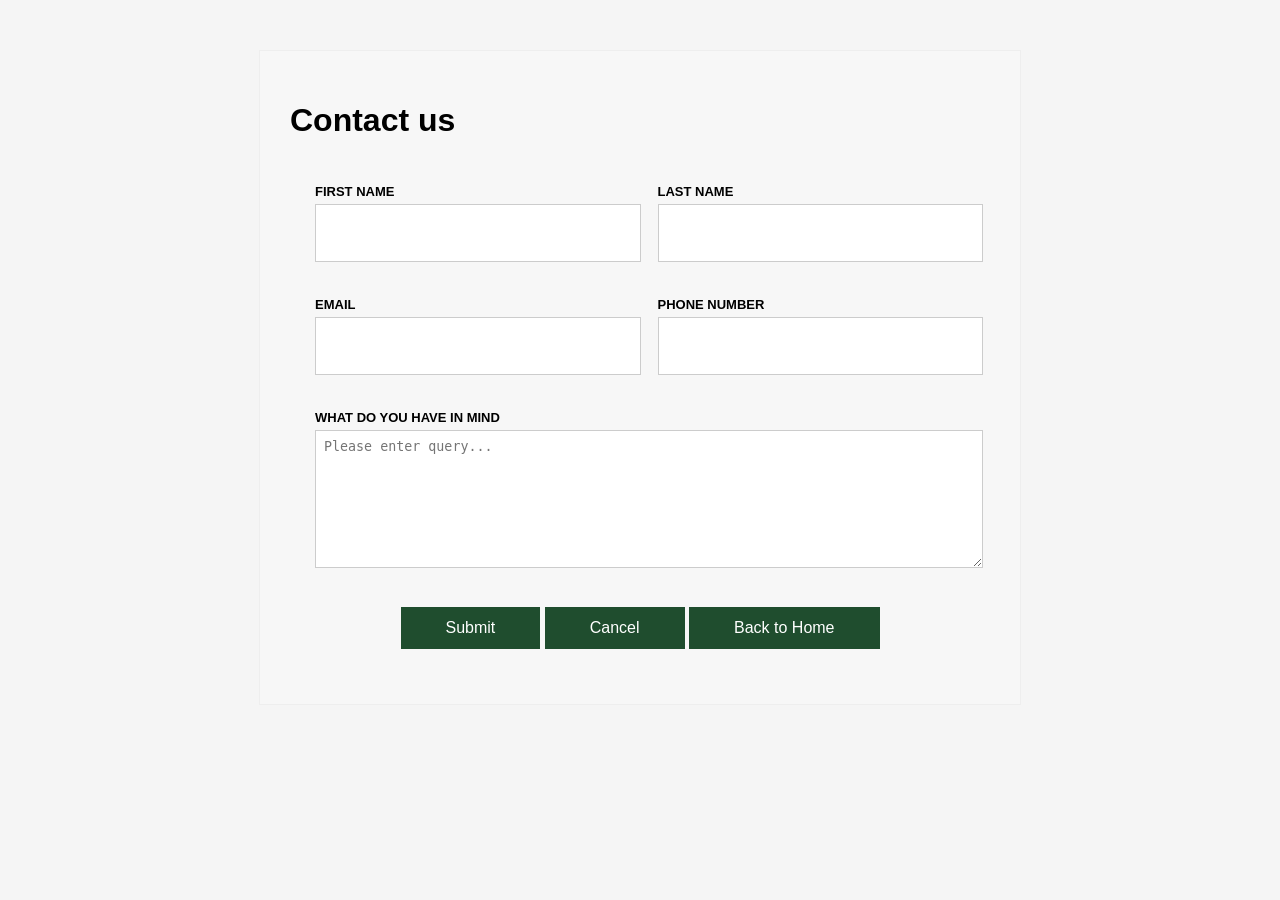
<file: Lab_Performace_/index.html>
<!doctype html>
<html lang="en">
  <head>
    <meta charset="UTF-8" />
    <title>Contact Us</title>
    <link rel="stylesheet" href="style.css" />
    <script src="script.js"></script>
  </head>
  <body>
    <div class="contact-container">
      <h1>Contact us</h1>

      <form>
        <table>
          <tr>
            <td>
              <label>FIRST NAME</label>
              <input type="text" />
            </td>

            <td>
              <label>LAST NAME</label>
              <input type="text" />
            </td>
          </tr>

          <tr>
            <td>
              <label>EMAIL</label>
              <input type="email" />
            </td>

            <td>
              <label>PHONE NUMBER</label>
              <input type="text" />
            </td>
          </tr>

          <tr>
            <td colspan="2">
              <label>WHAT DO YOU HAVE IN MIND</label>
              <textarea placeholder="Please enter query..."></textarea>
            </td>
          </tr>

          <tr>
            <td colspan="2" class="submit-row">
              <button type="submit">Submit</button>
              <button type="button" onclick="window.location.reload()">
                Cancel
              </button>
              <button
                type="button"
                onclick="window.location.href = 'index.html'"
              >
                Back to Home
              </button>
            </td>
          </tr>
        </table>
      </form>
    </div>
  </body>
</html>
</file>
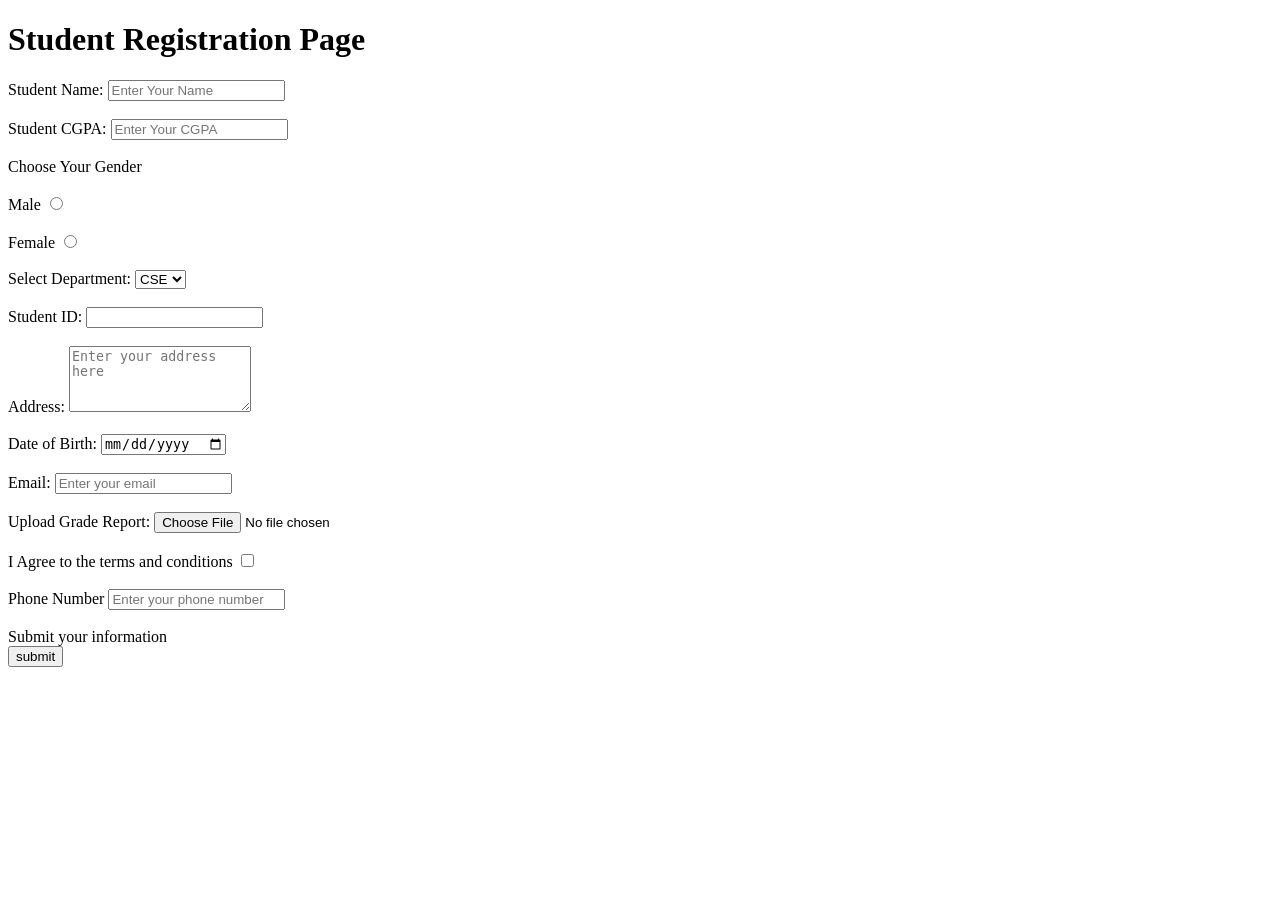
<file: studentForm.html>
<!DOCTYPE html>
<html lang="en">

<title>Student Registration Form</title>

<head>
    <h1>Student Registration Page</h1>
</head>
<form>
    
    <label for = "StudentName">Student Name: </label>
    <input type = "text" id = "StudentName" name = "StudentName" placeholder = "Enter Your Name">
    <br>
    <br>

    <label for = "StudentCgpa">Student CGPA: </label>
    <input type = "number" id = "StudentCgpa" name = "StudentCgpa" placeholder = "Enter Your CGPA">
    <br><br>

    <label for = "StudentGender">Choose Your Gender</label><br><br>
    <label for = "MaleGender">Male</label>
    <input type = "radio" id = "MaleGender" name = "Gender" value = "Male">
    <br><br>

    <label for = "FemaleGender">Female</label>
    <input type = "radio" id = "FemaleGender" name = "Gender" value = "Female">
    <br><br>

    <label for = "Department">Select Department: </label>
    <select id = "Department" name = "Department">
       <option value = "CSE">CSE</option>
       <option value="EEE">EEE</option>
       <option value="BBA">BBA</option>
       <option value="ENG">ENG</option>
    </select>
    <br><br>

    <label for = "studentID">Student ID: </label>
    <input type = "text" id = "studentID" name = "studentID">
    <br><br>

    <label for="Address">Address: </label>
    <textarea id = "Address" name = "Address" rows="4" cols="20" placeholder="Enter your address here"></textarea>
    <br><br>

    <label for="DOB">Date of Birth:</label>
    <input type="date" id="DOB" name="DOB"> 
    <br><br>

    <label for = "email">Email: </label>
    <input type = "text" id = "email" name = "email" placeholder = "Enter your email">
    <br><br>
    
    <label for = "GradeReport">Upload Grade Report: </label>
    <input type = "file" id = "gradeReport" name = "gradeReport">
    <br><br>

    <label for = "AgreeCondition">I Agree to the terms and conditions</label>
    <input type = "checkbox" id = "AgreeCondition" name = "AgreeCondition">
    <br><br>

    <label for="phoneNumber">Phone Number</label>
    <input type = "text" id = "phoneNumber" name = "phoneNumber" placeholder="Enter your phone number">
    <br><br>

    <label for="sumbit">Submit your information</label>
    <br>
    <input type = "submit" id = "submit" name = "submit" value = "submit">

</form>
</html>
</file>
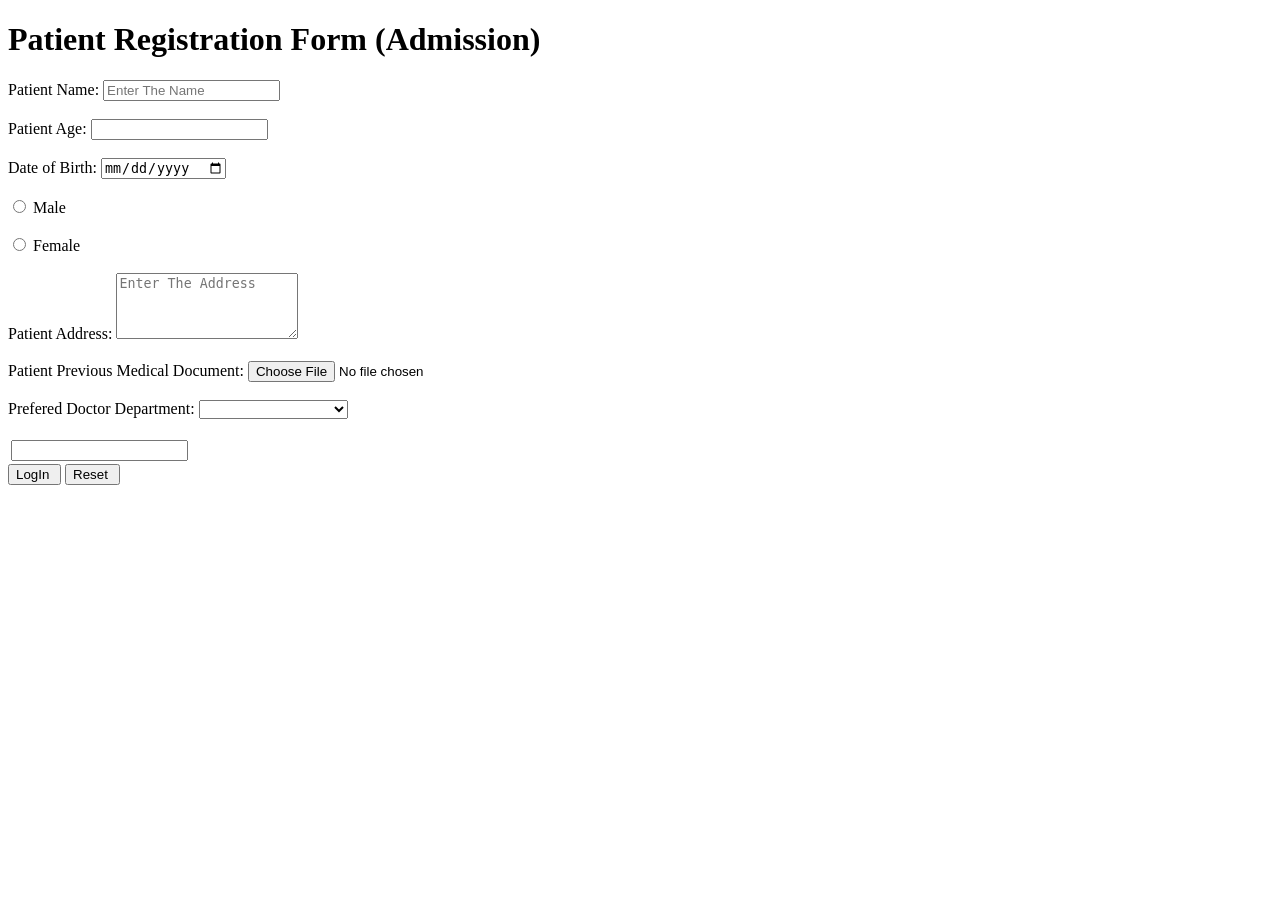
<file: Faculty Code/Lab1(HTML)/Registration.html>
<!DOCTYPE html>
<html lang="eng">

<title>Patient Registration Form</title>

<head>
    <h1> Patient Registration Form (Admission) </h1>
</head>

<form>

<label for ="PatientName">Patient Name: </label>
<input type="text" id = "PatientName" name = "PatientName" placeholder="Enter The Name">
<br><br>

<label for = "Age">Patient Age: </label>
<input type="number" id ="Age" name = "Age">
<br><br>

<label for ="DOB"> Date of Birth: </label>
<input type ="date" id ="DOB" name = "PatientDOB">
<br><br>

<input type = "radio" id ="GenderMale" name="Gender" value ="Male">
<label for ="GenderMale"> Male </label>

<br><br>

<input type = "radio" id ="GenderFemale" name="Gender" value ="Female">
<label for ="GenderFemale"> Female </label>

<br><br>
<label for="Address">Patient Address: </label>
<textarea id ="Address" name ="PatientAddress" rows="4" cols="20" placeholder="Enter The Address"></textarea>

<br><br>

<label for="Insertfile">Patient Previous Medical Document: </label>
<input type ="file" id="file" name ="file"> 

<br><br>

<label for = "Doctor"> Prefered Doctor Department: </label>
<select>
    <option values ="Default"> </option>
    <option values ="Skin">Skin Department </option>
    <option values ="Medicine">Medicine Department </option>
</select>
<br><br>

<table>
    <tr>
        <td> <input type="text" id ="name" name="name"</td>
    </tr>
</table>

<input type="submit" id ="submit" name ="submit" value="LogIn ">

<input type="button" id ="reset" name ="reset" value ="Reset ">

</form>

</html>
</file>
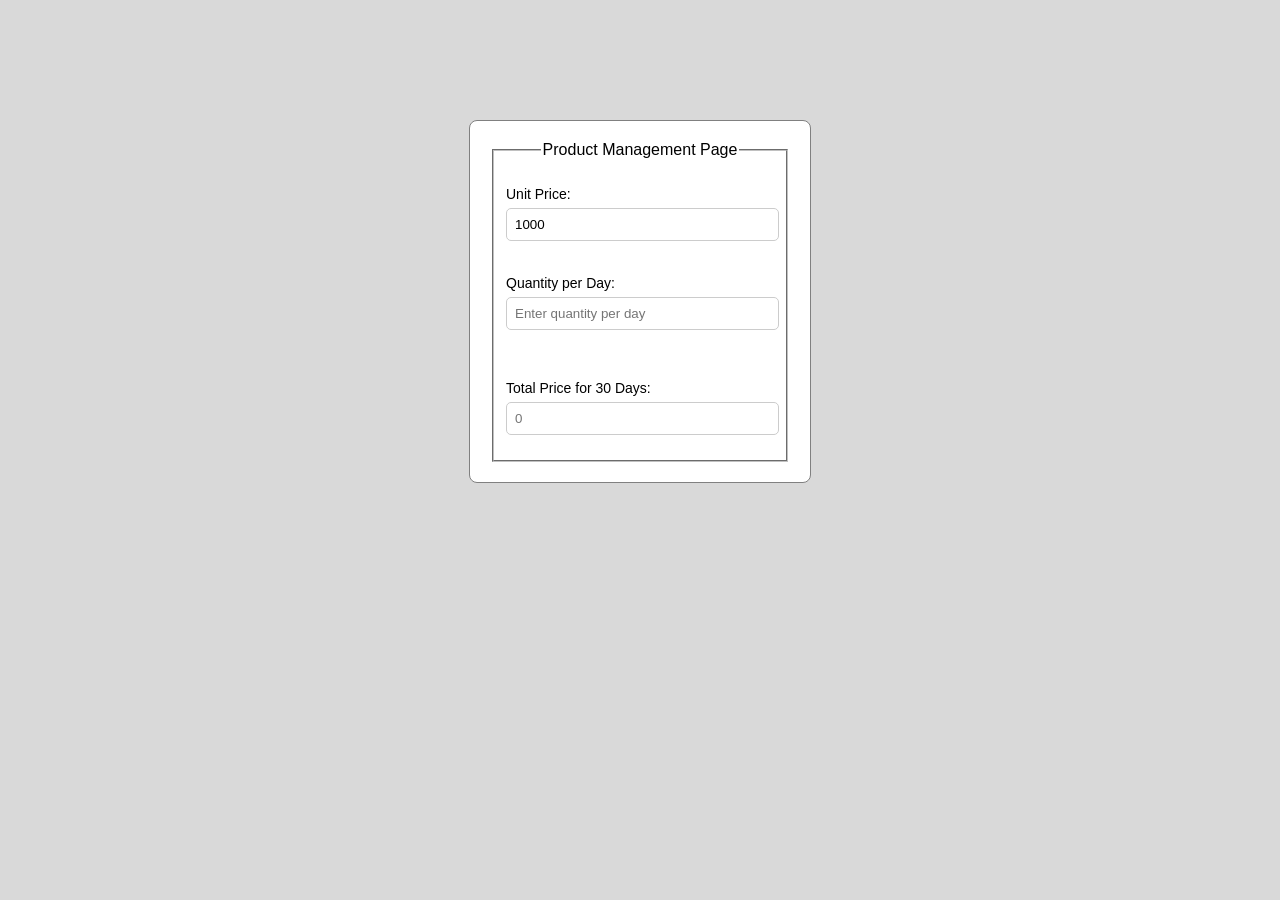
<file: Lab Performance_MID/Page/page.html>
<!DOCTYPE html>
<html lang="en">
    <head> <title> Product Management Page</title>
    <link rel="stylesheet" href="../Design/style.css"></head>
    <body>
        <div>
        <fieldset>
            <legend>Product Management Page</legend>
            <label for="unitprice">Unit Price:</label><br>
            <input type="number" id="unitprice" name="Unit Price" value="1000" readonly>
            <br><br>
            <label for="quantity">Quantity per Day:</label><br>
            <input type="number" id="quantity" name="Quantity per Day" placeholder="Enter quantity per day"><br>
            <p id="QuantityError" style="color:red"></p>
            <br>
            <label for="totalprice">Total Price for 30 Days:</label><br>
            <input type="text" id="totalprice" name="Total Price" placeholder="0" readonly>
        </fieldset>
        </div>
        <script src="../JS/validation.js"></script>
    </body>
</html>
</file>
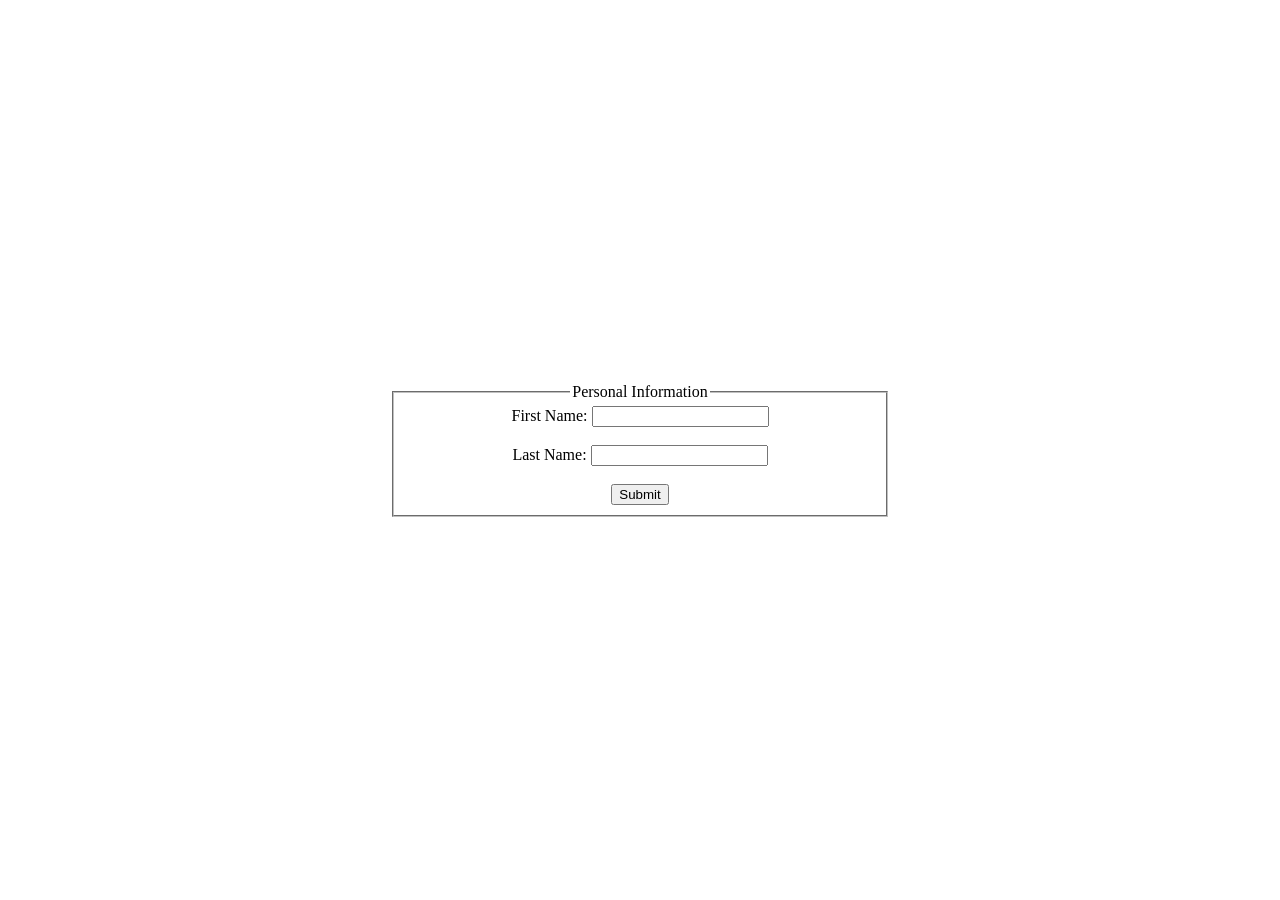
<file: Practice/practice1/page.html>
<!DOCTYPE html>
<html lang="en">
<head>
    <title>Form</title>
</head>
<link rel="stylesheet" href="style.css">
<body>
    <form id="myForm">
        <fieldset>
            <legend>Personal Information</legend>
        <div>
            <label for="firstname">First Name:</label>
            <input type="text" id="firstname" name="firstname">
        </div>
        <br>
        <div>
            <label for="lastname">Last Name:</label>
            <input type="text" id="lastname" name="lastname">
        </div>
        <br>
        <button onclick="return validation();" type="submit" id="submit" name="submit" value="Submit">Submit</button>
        </fieldset>
    </form>
</body>
<script src="script.js"></script>
</html>
</file>
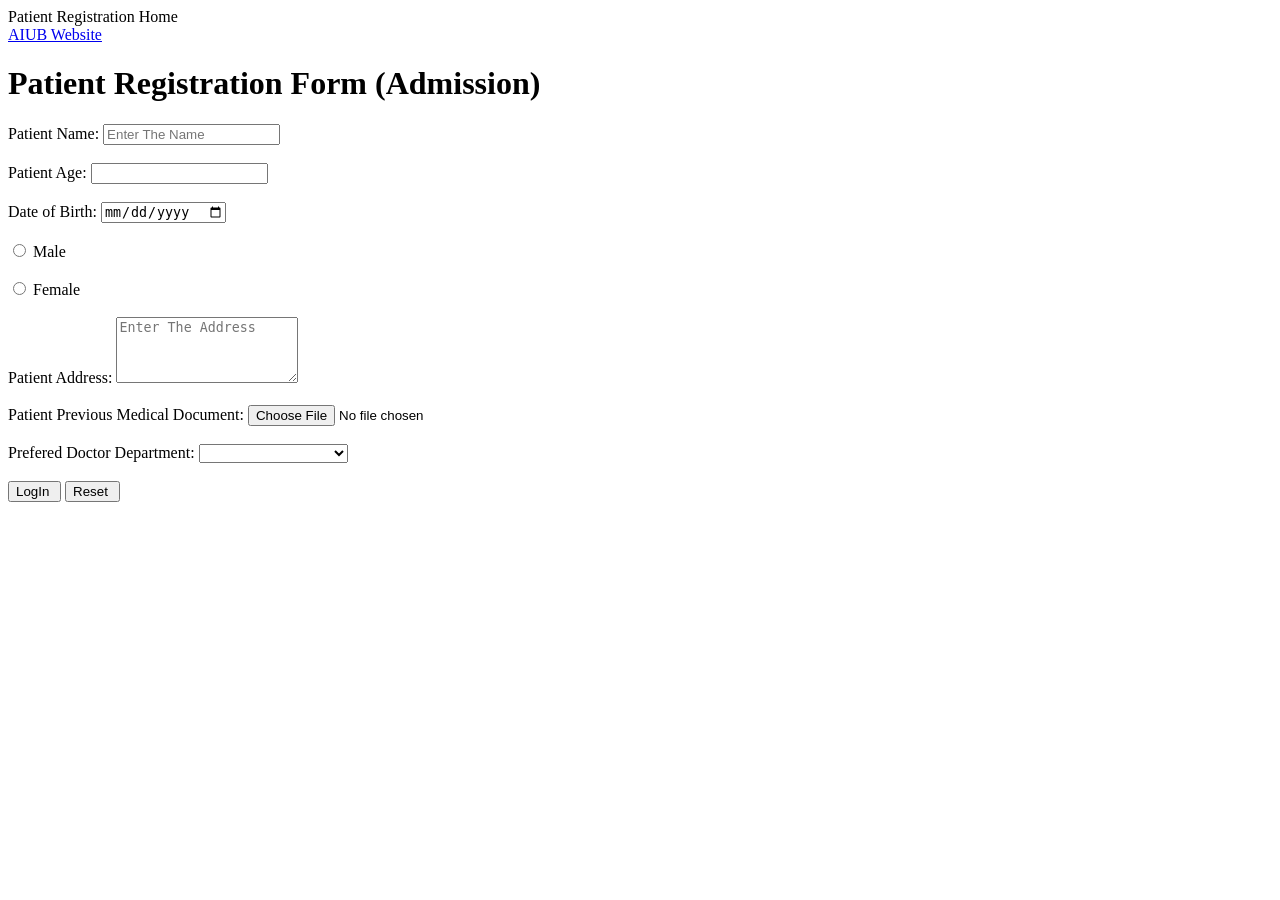
<file: Faculty Code/Lab2(HTML and CSS)/Page/registration.html>
<!DOCTYPE html>
<html lang="eng">

<title>Patient Registration Form</title>

<body>
     <link rel="stylesheet" href="D:\AIUB\Spring 25-26\WebTechnology\WTech_Spring25-26\WebTech_R\Lab2 (HTML And CSS)\Design\Style.css"> 

<div class="Header"> Patient Registration Home </div>
<div class="topnav">
    <a href="https://www.aiub.edu/"> AIUB Website </a>
</div>


<head>
    <h1> Patient Registration Form (Admission) </h1>
</head>

<form>

<label for ="PatientName">Patient Name: </label>
<input type="text" id = "PatientName" name = "PatientName" placeholder="Enter The Name">
<br><br>

<label for = "Age">Patient Age: </label>
<input type="number" id ="Age" name = "Age">
<br><br>

<label for ="DOB"> Date of Birth: </label>
<input type ="date" id ="DOB" name = "PatientDOB">
<br><br>

<input type = "radio" id ="GenderMale" name="Gender" value ="Male">
<label for ="GenderMale"> Male </label>

<br><br>

<input type = "radio" id ="GenderFemale" name="Gender" value ="Female">
<label for ="GenderFemale"> Female </label>

<br><br>
<label for="Address">Patient Address: </label>
<textarea id ="Address" name ="PatientAddress" rows="4" cols="20" placeholder="Enter The Address"></textarea>

<br><br>

<label for="Insertfile">Patient Previous Medical Document: </label>
<input type ="file" id="file" name ="file"> 

<br><br>

<label for = "Doctor"> Prefered Doctor Department: </label>
<select>
    <option values ="Default"> </option>
    <option values ="Skin">Skin Department </option>
    <option values ="Medicine">Medicine Department </option>
</select>
<br><br>

<input type="submit" id ="submit" name ="submit" value="LogIn ">

<input type="button" id ="reset" name ="reset" value ="Reset ">

</form>
</body>

</html>
</file>
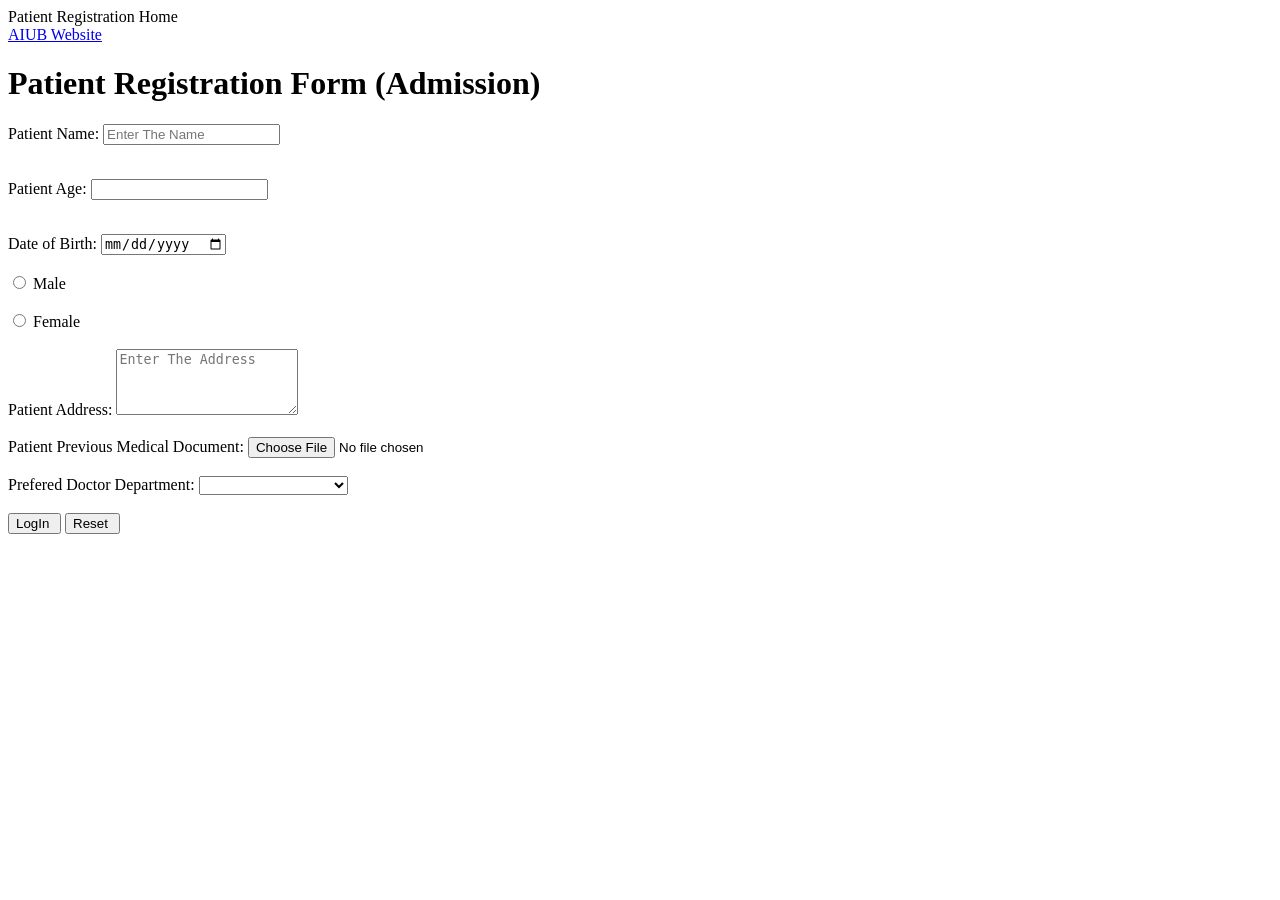
<file: Faculty Code/Lab3(Javascript)/page/registration.html>
<!DOCTYPE html>
<html lang="eng">

<title>Patient Registration Form</title>

<body>
     <link rel="stylesheet" href="D:\AIUB\Spring 25-26\WebTechnology\WTech_Spring25-26\WebTech_R\Lab2 (HTML And CSS)\Design\Style.css"> 

<div class="Header"> Patient Registration Home </div>
<div class="topnav">
    <a href="https://www.aiub.edu/"> AIUB Website </a>
</div>


<head>
    <script src ="D:\AIUB\Spring 25-26\WebTechnology\WTech_Spring25-26\WebTech_R\Lab3(JavaScript)\JS\Script.js" > </script>
    <h1> Patient Registration Form (Admission) </h1>
</head>

<form  onsubmit="return collect_data()">

<label for ="PatientName">Patient Name: </label>
<input type="text" id = "PatientName" name = "PatientName" placeholder="Enter The Name">
<br><br>
<p id="NameError"></p>

<label for = "Age">Patient Age: </label>
<input type="number" id ="Age" name = "Age">
<br><br>
<p id="AgeError"> </p>
<label for ="DOB"> Date of Birth: </label>
<input type ="date" id ="DOB" name = "PatientDOB">
<br><br>

<input type = "radio" id ="GenderMale" name="Gender" value ="Male">
<label for ="GenderMale"> Male </label>

<br><br>

<input type = "radio" id ="GenderFemale" name="Gender" value ="Female">
<label for ="GenderFemale"> Female </label>

<br><br>
<label for="Address">Patient Address: </label>
<textarea id ="Address" name ="PatientAddress" rows="4" cols="20" placeholder="Enter The Address"></textarea>

<br><br>

<label for="Insertfile">Patient Previous Medical Document: </label>
<input type ="file" id="file" name ="file"> 

<br><br>

<label for = "Doctor"> Prefered Doctor Department: </label>
<select>
    <option values ="Default"> </option>
    <option values ="Skin">Skin Department </option>
    <option values ="Medicine">Medicine Department </option>
</select>
<br><br>

<input type="submit" id ="submit" name ="submit" value="LogIn ">

<input type="button" id ="reset" name ="reset" value ="Reset ">

</form>
</body>

</html>
</file>
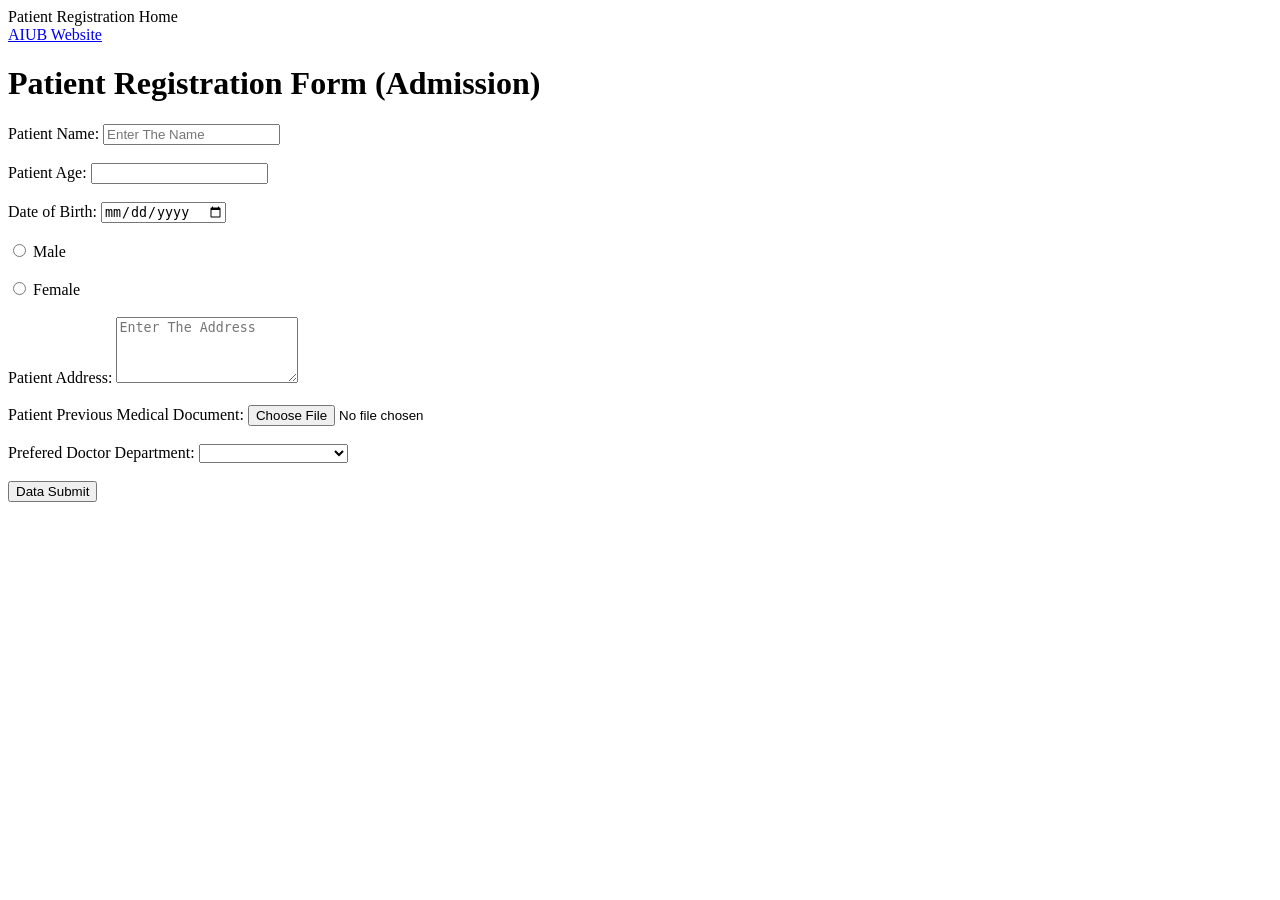
<file: Faculty Code/Lab4(Javascript)/page/registration.html>
<!DOCTYPE html>
<html lang="eng">

<title>Patient Registration Form</title>

<body>
     <link rel="stylesheet" href="D:\AIUB\Spring 25-26\WebTechnology\WTech_Spring25-26\WebTech_R\Lab2 (HTML And CSS)\Design\Style.css"> 

<div class="Header"> Patient Registration Home </div>
<div class="topnav">
    <a href="https://www.aiub.edu/"> AIUB Website </a>
</div>


<head>
    <script src ="D:\AIUB\Spring 25-26\WebTechnology\WTech_Spring25-26\WebTech_R\Lab4(JavaScript)\JS\Script.js" > </script>
    <h1> Patient Registration Form (Admission) </h1>
</head>

<!-- onsubmit="return collect_data()" -->
<form>

<label for ="PatientName">Patient Name: </label>
<input type="text" id = "PatientName" name = "PatientName" placeholder="Enter The Name" onchange="return get_name()">
<br><br>

<label for = "Age">Patient Age: </label>
<input type="number" id ="Age" name = "Age" onchange="return get_age()">
<br><br>

<label for ="DOB"> Date of Birth: </label>
<input type ="date" id ="DOB" name = "PatientDOB">
<br><br>

<input type = "radio" id ="GenderMale" name="Gender" value ="Male">
<label for ="GenderMale"> Male </label>

<br><br>

<input type = "radio" id ="GenderFemale" name="Gender" value ="Female">
<label for ="GenderFemale"> Female </label>

<br><br>
<label for="Address">Patient Address: </label>
<textarea id ="Address" name ="PatientAddress" rows="4" cols="20" placeholder="Enter The Address"  onkeyup="return get_textarea()"></textarea>

<br><br>

<label for="Insertfile">Patient Previous Medical Document: </label>
<input type ="file" id="file" name ="file"> 

<br><br>

<label for = "Doctor"> Prefered Doctor Department: </label>
<select>
    <option values ="Default"> </option>
    <option values ="Skin">Skin Department </option>
    <option values ="Medicine">Medicine Department </option>
</select>
<br><br>

<!-- <input type="submit" id ="submit" name ="submit" value="LogIn ">

<input type="button" id ="reset" name ="reset" value ="Reset "> -->

<button id = "submitdata" onclick = "return collect_data ()"> Data Submit </button>

</form>
</body>

</html>
</file>
<file: Lab_Performace_/style.css>
body {
  font-family: Arial, Helvetica, sans-serif;
  background: #f5f5f5;
}

.contact-container {
  width: 700px;
  margin: 50px auto;
  background: #f7f7f7;
  padding: 30px;
  border: 1px solid #eee;
}

h1 {
  font-size: 32px;
  margin-bottom: 20px;
}

table {
  width: 100%;
  border-spacing: 15px;
  border-collapse: separate;
}

td {
  padding: 10px;
}

label {
  font-size: 13px;
  font-weight: bold;
  display: block;
  margin-bottom: 5px;
}

input {
  width: 100%;
  height: 40px;
  border: 1px solid #ccc;
  padding: 8px;
}

textarea {
  width: 100%;
  height: 120px;
  border: 1px solid #ccc;
  padding: 8px;
}

.submit-row {
  text-align: center;
}

button {
  background: #1f4d2e;
  color: white;
  border: none;
  padding: 12px 45px;
  font-size: 16px;
  cursor: pointer;
}

button:hover {
  background: #173b23;
}
</file>
<file: Lab Performance_MID/Design/style.css>
body{
    background-color:#d9d9d9;
    font-family: Arial, Helvetica, sans-serif;
}

div{
    width:300px;
    margin:120px auto;
    background:white;
    padding:20px;
    border-radius:8px;
    border:1px solid gray;
}

legend{
    text-align:center;
    margin-bottom:20px;
}

label{
    font-size:14px;
}

input{
    width: 95%;
    padding:8px;
    margin-top:5px;
    margin-bottom:15px;
    border:1px solid #ccc;
    border-radius:5px;
}
</file>
<file: Practice/practice1/style.css>
body {
    margin: 0;
    height: 100vh;
    display: flex;
    justify-content: center;
    align-items: center;
}

form {
    width: 500px;
}

fieldset {
    text-align: center;
}
</file>
